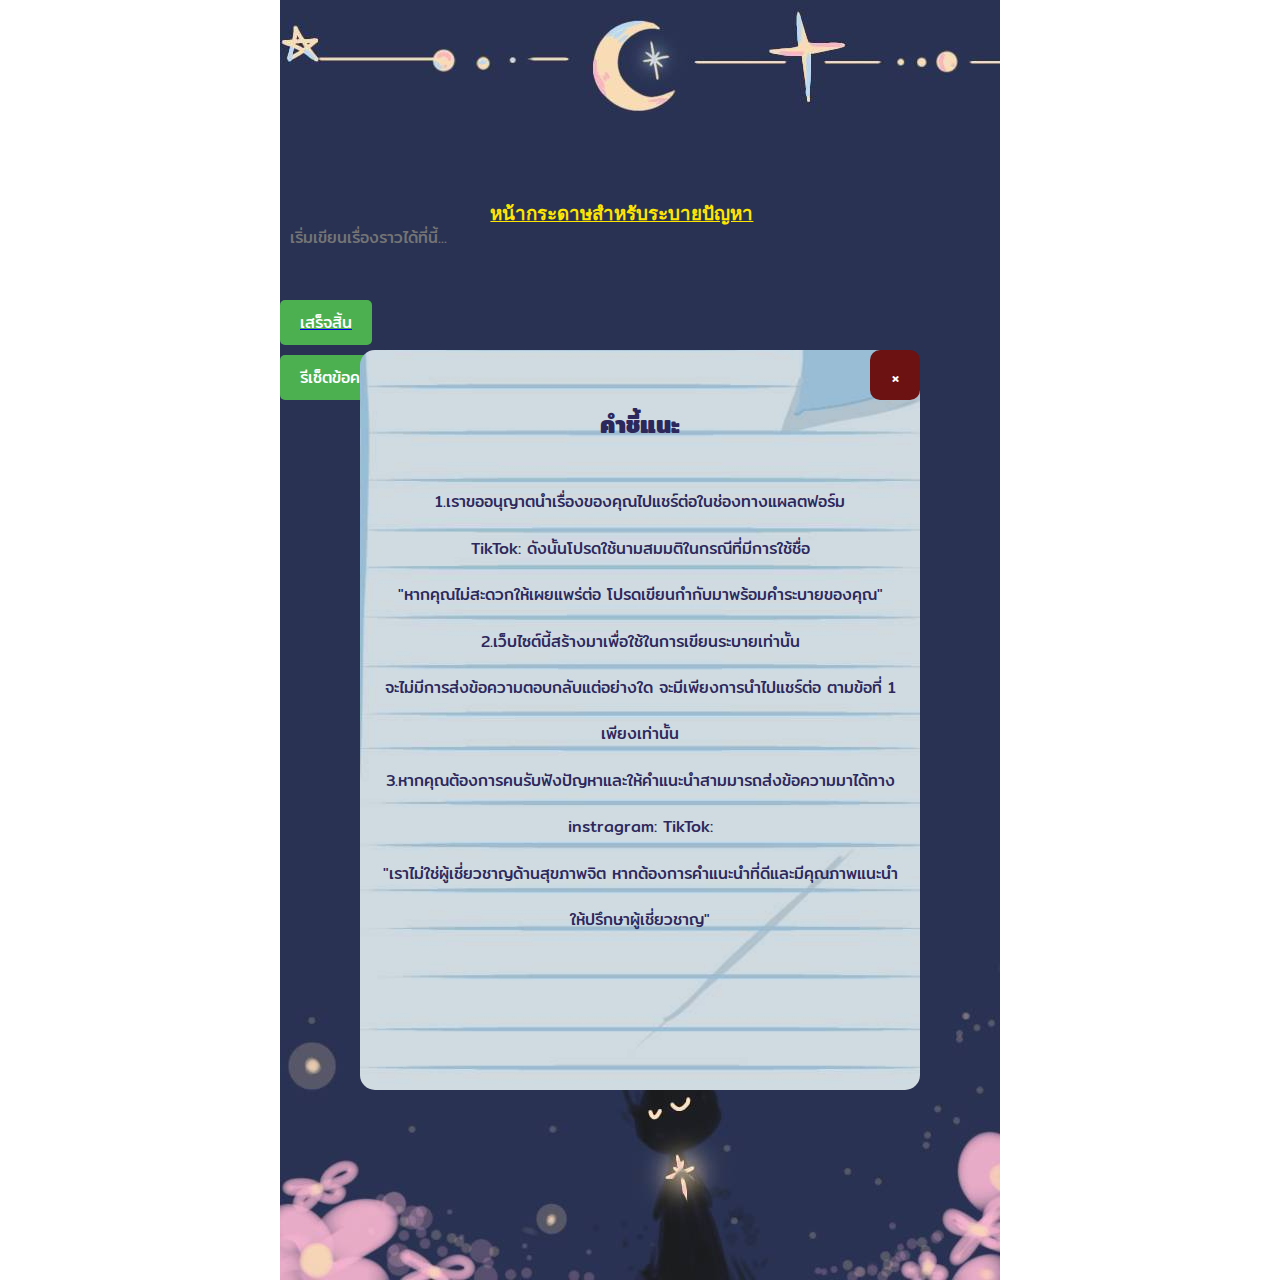
<file: page2.html>
<!DOCTYPE html>
<html lang="en">
<head>
    <meta charset="UTF-8">
    <meta name="viewport" content="width=device-width, initial-scale=1.0">
    <title>หน้ากระดาษสำหรับระบาย</title>
    <link href="https://fonts.googleapis.com/css2?family=Mitr:wght@200;300;400;500;600;700&display=swap" rel="stylesheet">
    <link rel="stylesheet" href="page2.css">
    <script src="page2.js" defer></script>
</head>
<body>
    
<div id="คำชี้แนะ" class="คำชี้แนะ">
    <div class="เนื้อหาข้างใน">
        <span class="ปุ่มปิด" onclick="closePopup()">&times;</span>
        <h2> คำชี้แนะ</h2>
        <p> 1.เราขออนุญาตนำเรื่องของคุณไปแชร์ต่อในช่องทางแผลตฟอร์ม <br>TikTok:
            ดังนั้นโปรดใช้นามสมมติในกรณีที่มีการใช้ชื่อ <br>"หากคุณไม่สะดวกให้เผยแพร่ต่อ
            โปรดเขียนกำกับมาพร้อมคำระบายของคุณ"<br>
            2.เว็บไซต์นี้สร้างมาเพื่อใช้ในการเขียนระบายเท่านั้น <br>
            จะไม่มีการส่งข้อความตอบกลับแต่อย่างใด จะมีเพียงการนำไปแชร์ต่อ ตามข้อที่ 1 เพียงเท่านั้น
            <br>3.หากคุณต้องการคนรับฟังปัญหาและให้คำแนะนำสามมารถส่งข้อความมาได้ทาง 
            <br>instragram: TikTok: <br>"เราไม่ใช่ผู้เชี่ยวชาญด้านสุขภาพจิต 
            หากต้องการคำแนะนำที่ดีและมีคุณภาพแนะนำให้ปรึกษาผู้เชี่ยวชาญ"
        </p>
    </div>
</div>

<h3><u> หน้ากระดาษสำหรับระบายปัญหา</u></h3>
<textarea id="รับเข้าข้อความ" placeholder="เริ่มเขียนเรื่องราวได้ที่นี้..."></textarea>
<div>
    <a href="p3.html">
        <button class="ส่ง" id="ส่ง">เสร็จสิ้น</button>
    </a>
</div>

<div id="แสดงข้อความ"></div> <!-- ส่วนแสดงข้อความที่ส่งมา -->
<button class="รีเซ็ต" id="รีเซ็ต">รีเซ็ตข้อความ</button>
</body>
</html>
</file>
<file: page2.css>
html, body {
    width: 720px;  /* กำหนดความกว้าง */
    height: 1280px; /* กำหนดความสูง */
    margin: 0 auto; /* จัดให้อยู่ตรงกลาง */
    background-image: url("bg2.jpg"); 
    background-size: cover;
    background-position: center;
    background-repeat: no-repeat;
    /* z-index: 1; */
}
.คำชี้แนะ{
    z-index: 5;
    font-family: 'Mitr', sans-serif;
    /* จัดให้อยู่ตรงกลาง */
    position: absolute;
    top: 80%;
    left: 50%;
    transform: translate(-50%, -50%); 
    text-align: center;

    border-radius: 15px;
    line-height: 2.9;
    font-size: 16px;
    width: 520px;  /* กำหนดความกว้าง */
    height: 700px; /* กำหนดความสูง */
    margin: 0 auto; /* จัดให้อยู่ตรงกลาง */
    background-image: url("คำเสนอ.jpg"); /* ใส่รูปพื้นหลัง */
    background-size: cover;
    background-position: center;
    color: rgb(44, 40, 92); /* ให้ข้อความอ่านง่าย */
    padding: 20px;
}
.ปุ่มปิด{
    position: absolute;
    width: 50px;
    height: 50px;
    top: 0px;
    right:00px;
    font-size: 20px;
    cursor: pointer;
    color: white;
    background: rgba(0, 0, 0, 0.5);
    padding: px;
    border-radius: 10px;
}
.ปุ่มปิด{
    background: rgb(108, 18, 18);
}
.คำชี้แนะ.hidden{
    opacity: 0;
    visibility: hidden;
}
h3{
    position: absolute;
    text-align: center;
    top: 20%;
    transform: translateX(80%);
    color: #ffe601;
}
textarea {
    
    margin-top: 30%;
    font-family: 'Mitr', sans-serif;
    width: 97%;
    min-height: 50px; /* กำหนดความสูงเริ่มต้น */
    line-height: 1.5;     
    font-size: 16px;
    background-color: rgb(0,0,0,0);
    border: none;
    padding: 10px;
    resize: none;
    overflow: hidden;
    color: #ffe601;
}

button {  
    text-align: center;
    font-family: 'Mitr', sans-serif;
    display: block;
    margin-top: 10px;
    padding: 10px 20px;
    font-size: 16px;
    background-color: #4CAF50;
    color: white;
    border: none;
    border-radius: 5px;
    cursor: pointer;
}

button:hover {
    background-color: #45a049;
}

#แสดงข้อความ {
    display: none;
    margin-top: 20px;
    padding: 10px;
    border: 1px solid #ddd;
    background: #f9f9f9;
    border-radius: 5px;
}
</file>
